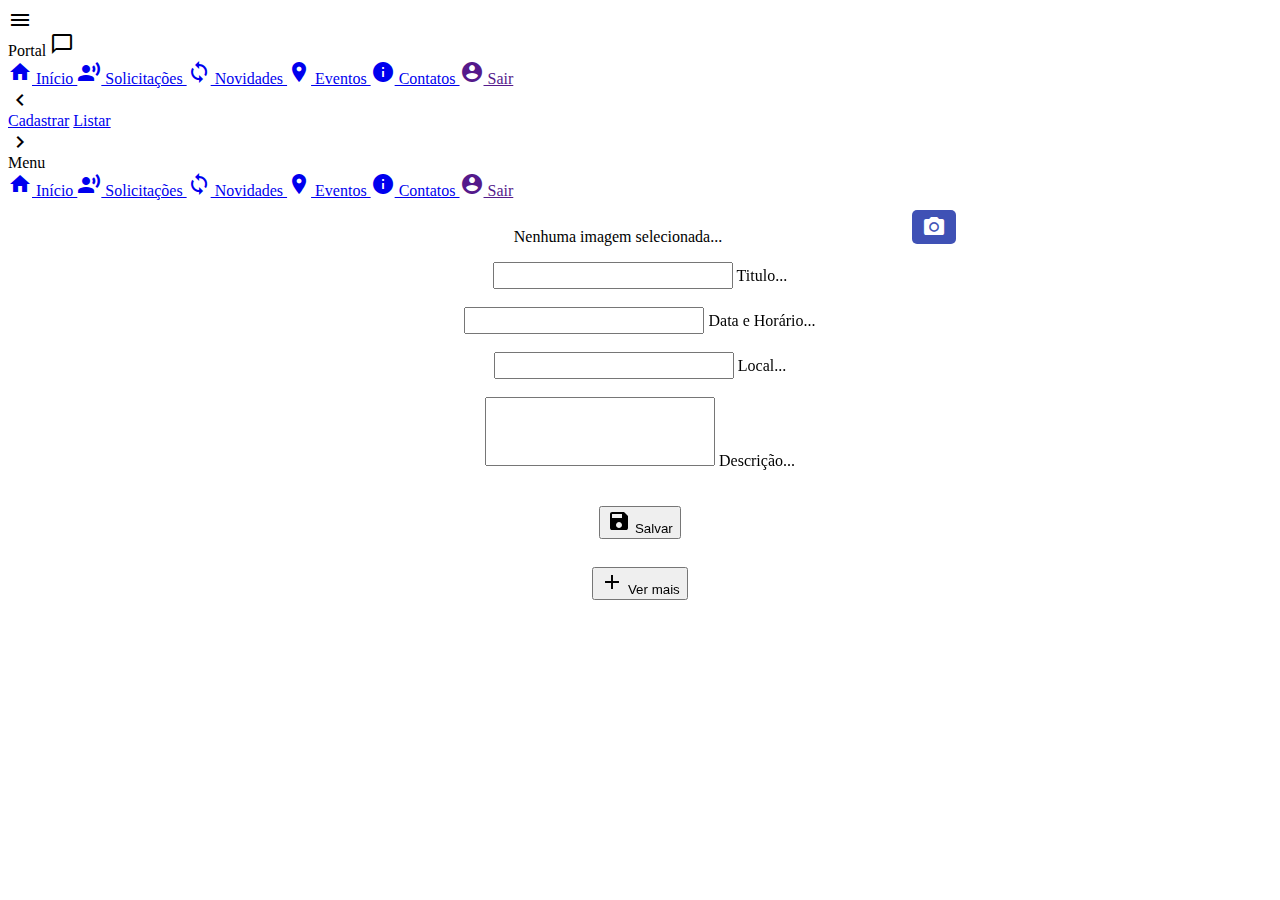
<file: eventos.html>
<html>
  <head>
    <title>Painel | Eventos</title>
    <meta charset="ISO-8859-1">
	<link rel="stylesheet" href="https://fonts.googleapis.com/icon?family=Material+Icons">
	<link rel="stylesheet" href="https://code.getmdl.io/1.3.0/material.indigo-deep_purple.min.css" /> 
	<script defer src="recursos/mdl/material.min.js"></script>
	
	<script src="js/firebase.js"></script>
	<script src="js/jquery.min.js"></script>
    
    <link rel="stylesheet" type="text/css" href="recursos/dialog-polyfill/dialog-polyfill.css" />
    <script src="recursos/dialog-polyfill/dialog-polyfill.js"></script>
    
    <script src="js/w3.js"></script>
    
	<link rel="stylesheet" href="css/style.css"/>
  </head>
  <body>
    
    <!-- Menu -->
    <div class="mdl-layout mdl-js-layout  mdl-layout--fixed-header mdl-layout--fixed-tabs">
	  <header class="mdl-layout__header">
		<div class="mdl-layout-icon"></div>
		<div class="mdl-layout__header-row">
		  <span class="mdl-layout__title">Portal <i class="material-icons">chat_bubble_outline</i>
		  </span>
		  <div class="mdl-layout-spacer"></div>
          	<nav class="mdl-navigation mdl-layout--large-screen-only">
            	<a class="mdl-navigation__link" href="index.html"><i class="material-icons">home</i> In�cio </a>
                <a class="mdl-navigation__link" href="solicitacoes.html"><i class="material-icons">record_voice_over</i> Solicita��es </a>
                <a class="mdl-navigation__link" href="novidades.html"><i class="material-icons">sync</i> Novidades </a>
                <a class="mdl-navigation__link" href="eventos.html"><i class="material-icons">place</i> Eventos </a>
		  		<a class="mdl-navigation__link" href="contatos.html"><i class="material-icons">info</i> Contatos </a>
                <a class="mdl-navigation__link" href="" onClick="logoff()"><i class="material-icons">account_circle</i> Sair </a>
		  </nav>
		</div>
        <!-- Tabs -->
        <div class="mdl-layout__tab-bar mdl-js-ripple-effect">
          <a href="#fixed-tab-1" class="mdl-layout__tab is-active">Cadastrar</a>
          <a href="#fixed-tab-2" class="mdl-layout__tab">Listar</a>
        </div>
	  </header>
      
	  <div class="mdl-layout__drawer ">
      	<span class="mdl-layout-title">Menu</span>
            <nav class="mdl-navigation">
            	<a class="mdl-navigation__link" href="index.html"><i class="material-icons">home</i> In�cio </a>
                <a class="mdl-navigation__link" href="solicitacoes.html"><i class="material-icons">record_voice_over</i> Solicita��es </a>
                <a class="mdl-navigation__link" href="novidades.html"><i class="material-icons">sync</i> Novidades </a>
                <a class="mdl-navigation__link" href="eventos.html"><i class="material-icons">place</i> Eventos </a>
                <a class="mdl-navigation__link" href="contatos.html"><i class="material-icons">info</i> Contatos </a>
                <a class="mdl-navigation__link" href="" onClick="logoff()"><i class="material-icons">account_circle</i> Sair </a>
            </nav>
	  </div>
      
      <main class="mdl-layout__content">
      
        <section class="mdl-layout__tab-panel is-active" id="fixed-tab-1">
          <div class="page-content" align="center">
              <!--Todo o conte�do da tab 01-->
              <form>
                  <div>
                    <label for="image_uploads"><i class="material-icons">camera_alt</i></label>
                    
                    <input type="file" id="image_uploads" name="image_uploads" accept=".jpg, .jpeg, .png" class="file">
                  </div>
                  <div class="preview" align="center">
                    <!--Imagem-->
                    <br/> Nenhuma imagem selecionada...
                  </div>
              </form>
              <div class="mdl-textfield mdl-js-textfield mdl-textfield--floating-label divForm">
              	<input class="mdl-textfield__input tfCampos" type="text" id="tfTitulo" autofocus>
   	 			<label class="mdl-textfield__label">Titulo...</label>
              </div>
              <br/>
              <div class="mdl-textfield mdl-js-textfield mdl-textfield--floating-label divForm">
              	<input class="mdl-textfield__input tfCampos" type="text" id="tfData">
   	 			<label class="mdl-textfield__label">Data e Hor�rio...</label>
              </div>
              <br/>
              <div class="mdl-textfield mdl-js-textfield mdl-textfield--floating-label divForm">
              	<input class="mdl-textfield__input tfCampos" type="text" id="tfLocalidade">
   	 			<label class="mdl-textfield__label">Local...</label>
              </div>
              <br/>
              <div class="mdl-textfield mdl-js-textfield divForm">
              	<textarea class="mdl-textfield__input tfCampos" type="text" rows= "3" id="taDescricao" style="resize: none"></textarea>
                <label class="mdl-textfield__label" for="sample5">Descri��o...</label>
              </div>
              <br/><br/>
              <button id="btnSalvar" class="mdl-button mdl-js-button mdl-button--raised" onClick="uploadFile()">
                <i class="material-icons">save</i> Salvar
              </button>
              <div id="loginProgresso" class="mdl-spinner mdl-spinner--single-color mdl-js-spinner is-active"></div>
              <br/><br/>
                            
          </div>
        </section>
        <section class="mdl-layout__tab-panel" id="fixed-tab-2">
          <div class="page-content" align="center">
              <!--Todo o conte�do da tab 02-->
              <div id="conteudoEventos" class="conteudo">
            	<!--Lista as eventos-->
            </div>
            <div>
                <button onClick="maisPostagem()" class="mdl-button mdl-js-button mdl-button--raised mdl-button--colored mdl-js-ripple-effect">
                	<i class="material-icons">add</i> Ver mais
                </button>
            </div>
          </div>
        </section>
        
        <div id="demo-snackbar-example" class="mdl-js-snackbar mdl-snackbar">
        	<div class="mdl-snackbar__text"></div>
        	<button class="mdl-snackbar__action" type="button"></button>
        </div>
        
      </main>
      
    </div>
    
    <script>
		w3.includeHTML();
	</script>
	<script src="js/eventos.js" charset="UTF8"></script>
    <script src="js/file.js" charset="UTF8"></script>
    
  </body>
</html>
</file>
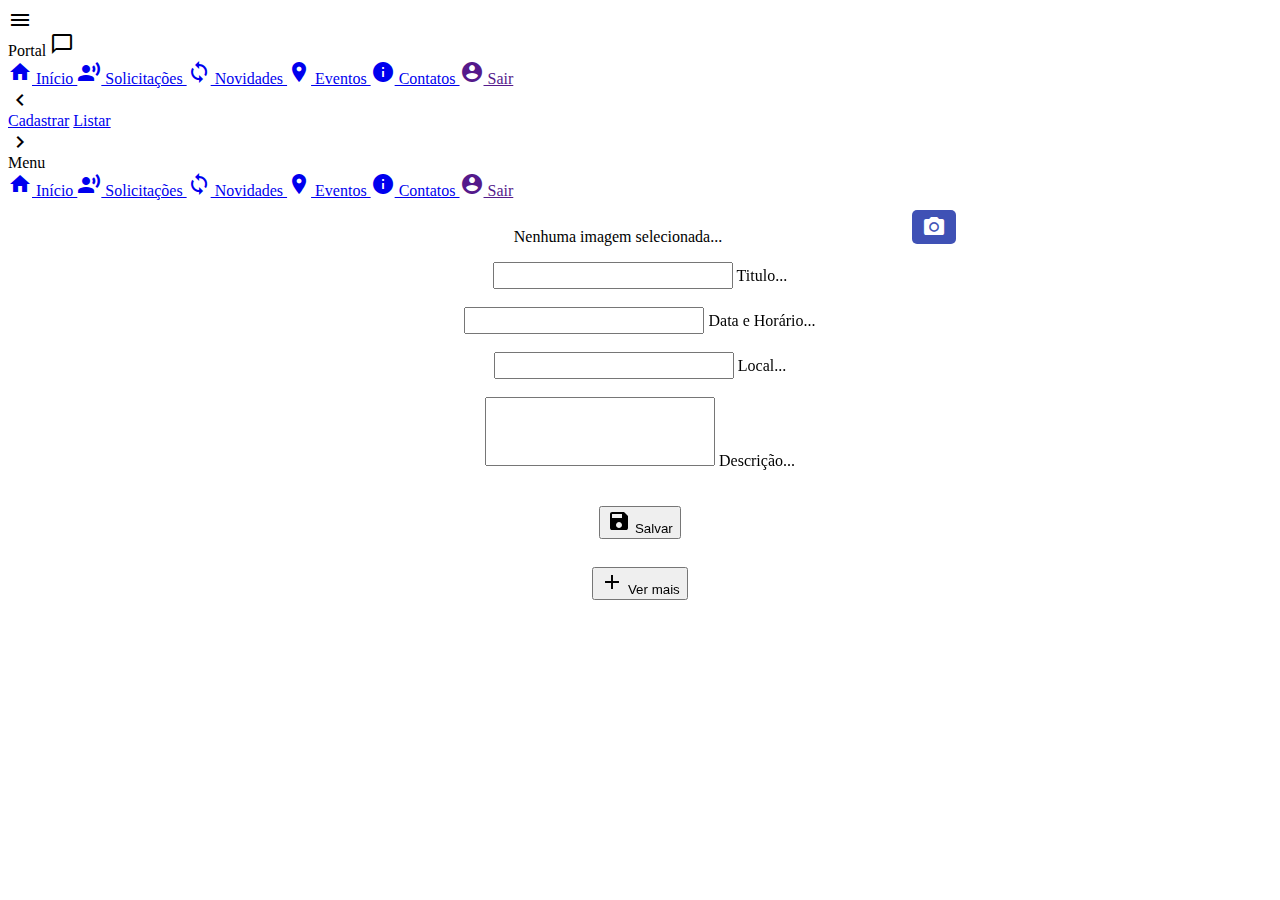
<file: novidades.html>
<html>
  <head>
    <title>Painel | Novidades</title>
    <meta charset="ISO-8859-1">
	<link rel="stylesheet" href="https://fonts.googleapis.com/icon?family=Material+Icons">
	<link rel="stylesheet" href="https://code.getmdl.io/1.3.0/material.indigo-deep_purple.min.css" /> 
	<script defer src="recursos/mdl/material.min.js"></script>
	
	<script src="js/firebase.js"></script>
	<script src="js/jquery.min.js"></script>
    
    <link rel="stylesheet" type="text/css" href="recursos/dialog-polyfill/dialog-polyfill.css" />
    <script src="recursos/dialog-polyfill/dialog-polyfill.js"></script>
    
	<link rel="stylesheet" href="css/style.css"/>
  </head>
  <body>
    
    <!-- Menu -->
    <div class="mdl-layout mdl-js-layout  mdl-layout--fixed-header mdl-layout--fixed-tabs">
	  <header class="mdl-layout__header">
		<div class="mdl-layout-icon"></div>
		<div class="mdl-layout__header-row">
		  <span class="mdl-layout__title">Portal <i class="material-icons">chat_bubble_outline</i>
		  </span>
		  <div class="mdl-layout-spacer"></div>
          	<nav class="mdl-navigation mdl-layout--large-screen-only">
            	<a class="mdl-navigation__link" href="index.html"><i class="material-icons">home</i> In�cio </a>
                <a class="mdl-navigation__link" href="solicitacoes.html"><i class="material-icons">record_voice_over</i> Solicita��es </a>
                <a class="mdl-navigation__link" href="novidades.html"><i class="material-icons">sync</i> Novidades </a>
                <a class="mdl-navigation__link" href="eventos.html"><i class="material-icons">place</i> Eventos </a>
		  		<a class="mdl-navigation__link" href="contatos.html"><i class="material-icons">info</i> Contatos </a>
                <a class="mdl-navigation__link" href="" onClick="logoff()"><i class="material-icons">account_circle</i> Sair </a>
		  </nav>
		</div>
        <!-- Tabs -->
        <div class="mdl-layout__tab-bar mdl-js-ripple-effect">
          <a href="#fixed-tab-1" class="mdl-layout__tab is-active">Cadastrar</a>
          <a href="#fixed-tab-2" class="mdl-layout__tab">Listar</a>
        </div>
	  </header>
      
	  <div class="mdl-layout__drawer ">
      	<span class="mdl-layout-title">Menu</span>
            <nav class="mdl-navigation">
            	<a class="mdl-navigation__link" href="index.html"><i class="material-icons">home</i> In�cio </a>
                <a class="mdl-navigation__link" href="solicitacoes.html"><i class="material-icons">record_voice_over</i> Solicita��es </a>
                <a class="mdl-navigation__link" href="novidades.html"><i class="material-icons">sync</i> Novidades </a>
                <a class="mdl-navigation__link" href="eventos.html"><i class="material-icons">place</i> Eventos </a>
                <a class="mdl-navigation__link" href="contatos.html"><i class="material-icons">info</i> Contatos </a>
                <a class="mdl-navigation__link" href="" onClick="logoff()"><i class="material-icons">account_circle</i> Sair </a>
            </nav>
	  </div>
      
      <main class="mdl-layout__content">
      
        <section class="mdl-layout__tab-panel is-active" id="fixed-tab-1">
          <div class="page-content" align="center">
              <!--Todo o conte�do da tab 01-->
              <form>
                  <div>
                    <label for="image_uploads"><i class="material-icons">camera_alt</i></label>
                    
                    <input type="file" id="image_uploads" name="image_uploads" accept=".jpg, .jpeg, .png" class="file">
                  </div>
                  <div class="preview" align="center">
                    <!--Imagem-->
                    <br/> Nenhuma imagem selecionada...
                  </div>
              </form>
              <div class="mdl-textfield mdl-js-textfield mdl-textfield--floating-label divForm">
              	<input class="mdl-textfield__input tfCampos" type="text" id="tfTitulo" autofocus>
   	 			<label class="mdl-textfield__label">Titulo...</label>
              </div>
              <br/>
              <div class="mdl-textfield mdl-js-textfield mdl-textfield--floating-label divForm">
              	<input class="mdl-textfield__input tfCampos" type="text" id="tfData">
   	 			<label class="mdl-textfield__label">Data e Hor�rio...</label>
              </div>
              <br/>
              <div class="mdl-textfield mdl-js-textfield mdl-textfield--floating-label divForm">
              	<input class="mdl-textfield__input tfCampos" type="text" id="tfLocalidade">
   	 			<label class="mdl-textfield__label">Local...</label>
              </div>
              <br/>
              <div class="mdl-textfield mdl-js-textfield divForm">
              	<textarea class="mdl-textfield__input tfCampos" type="text" rows= "3" id="taDescricao" style="resize: none"></textarea>
                <label class="mdl-textfield__label" for="sample5">Descri��o...</label>
              </div>
              <br/><br/>
              <button id="btnSalvar" class="mdl-button mdl-js-button mdl-button--raised" onClick="uploadFile()">
                <i class="material-icons">save</i> Salvar
              </button>
              <div id="loginProgresso" class="mdl-spinner mdl-spinner--single-color mdl-js-spinner is-active"></div>
              <br/><br/>
                            
          </div>
        </section>
        <section class="mdl-layout__tab-panel" id="fixed-tab-2">
          <div class="page-content" align="center">
              <!--Todo o conte�do da tab 02-->
              <div id="conteudoNovidades" class="conteudo">
            	<!--Lista as novidades-->
              </div>
            <div>
                <button onClick="maisPostagem()" class="mdl-button mdl-js-button mdl-button--raised mdl-button--colored mdl-js-ripple-effect">
                	<i class="material-icons">add</i> Ver mais
                </button>
            </div>
          </div>
        </section>
        
        <div id="demo-snackbar-example" class="mdl-js-snackbar mdl-snackbar">
        	<div class="mdl-snackbar__text"></div>
        	<button class="mdl-snackbar__action" type="button"></button>
        </div>
        
      </main>
      
    </div>
    
	<script src="js/novidades.js" charset="UTF8"></script>
    <script src="js/file.js" charset="UTF8"></script>
    
  </body>
</html>
</file>
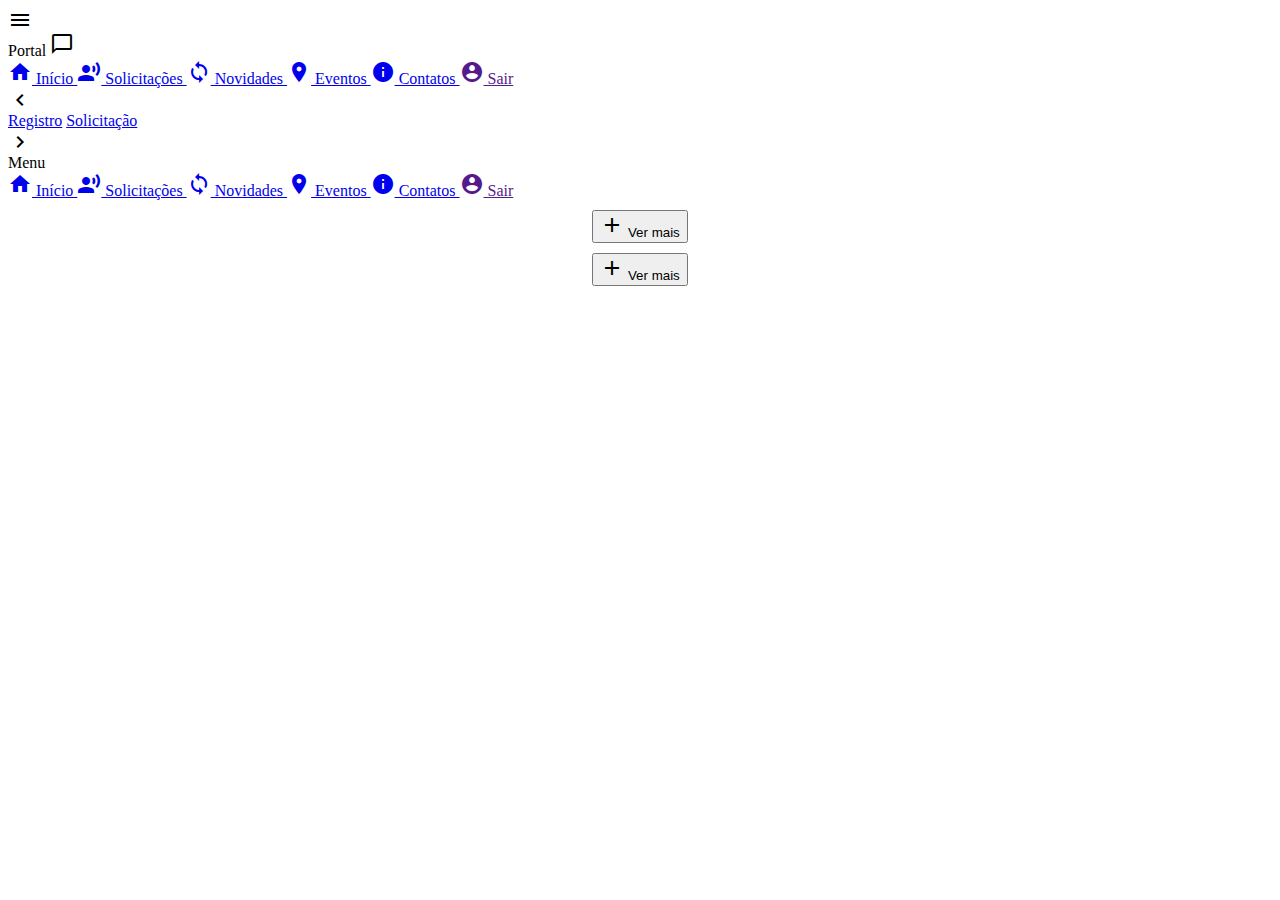
<file: solicitacoes.html>
<html>
  <head>
    <title>Painel | Solicita��es</title>
    <meta charset="ISO-8859-1">
	<link rel="stylesheet" href="https://fonts.googleapis.com/icon?family=Material+Icons">
	<link rel="stylesheet" href="https://code.getmdl.io/1.3.0/material.indigo-deep_purple.min.css" /> 
	<script defer src="recursos/mdl/material.min.js"></script>
	
	<script src="js/firebase.js"></script>
	<script src="js/jquery.min.js"></script>
    
    <link rel="stylesheet" type="text/css" href="recursos/dialog-polyfill/dialog-polyfill.css" />
    <script src="recursos/dialog-polyfill/dialog-polyfill.js"></script>
    
	<link rel="stylesheet" href="css/style.css"/>
  </head>
  <body>
  	
    <!-- Menu -->
    <div class="mdl-layout mdl-js-layout  mdl-layout--fixed-header mdl-layout--fixed-tabs">
	  <header class="mdl-layout__header">
		<div class="mdl-layout-icon"></div>
		<div class="mdl-layout__header-row">
		  <span class="mdl-layout__title">Portal <i class="material-icons">chat_bubble_outline</i>
		  </span>
		  <div class="mdl-layout-spacer"></div>
          	<nav class="mdl-navigation mdl-layout--large-screen-only">
            	<a class="mdl-navigation__link" href="index.html"><i class="material-icons">home</i> In�cio </a>
                <a class="mdl-navigation__link" href="solicitacoes.html"><i class="material-icons">record_voice_over</i> Solicita��es </a>
                <a class="mdl-navigation__link" href="novidades.html"><i class="material-icons">sync</i> Novidades </a>
                <a class="mdl-navigation__link" href="eventos.html"><i class="material-icons">place</i> Eventos </a>
		  		<a class="mdl-navigation__link" href="contatos.html"><i class="material-icons">info</i> Contatos </a>
                <a class="mdl-navigation__link" href="" onClick="logoff()"><i class="material-icons">account_circle</i> Sair </a>
		  </nav>
		</div>
        <!-- Tabs -->
        <div class="mdl-layout__tab-bar mdl-js-ripple-effect">
          <a href="#fixed-tab-1" class="mdl-layout__tab is-active">Registro</a>
          <a href="#fixed-tab-2" class="mdl-layout__tab">Solicita��o</a>
        </div>
	  </header>
      
	  <div class="mdl-layout__drawer ">
      	<span class="mdl-layout-title">Menu</span>
            <nav class="mdl-navigation">
            	<a class="mdl-navigation__link" href="index.html"><i class="material-icons">home</i> In�cio </a>
                <a class="mdl-navigation__link" href="solicitacoes.html"><i class="material-icons">record_voice_over</i> Solicita��es </a>
                <a class="mdl-navigation__link" href="novidades.html"><i class="material-icons">sync</i> Novidades </a>
                <a class="mdl-navigation__link" href="eventos.html"><i class="material-icons">place</i> Eventos </a>
                <a class="mdl-navigation__link" href="contatos.html"><i class="material-icons">info</i> Contatos </a>
                <a class="mdl-navigation__link" href="" onClick="logoff()"><i class="material-icons">account_circle</i> Sair </a>
            </nav>
	  </div>
      
      <main class="mdl-layout__content">
      
      	<section class="mdl-layout__tab-panel is-active" id="fixed-tab-1">
          <div class="page-content" align="center">
          	<!--Todo o conte�do da tab 01-->
            <div id="conteudoRegistros" class="conteudo">
               <!--Lista os registros-->
            </div>
            <div>
              	<button onClick="maisReg()" value="btnMais" class="mdl-button mdl-js-button mdl-button--raised mdl-button--colored mdl-js-ripple-effect">
                 <i class="material-icons">add</i> Ver mais
                 </button>
			</div> 
          </div>
        </section>
        
        <section class="mdl-layout__tab-panel" id="fixed-tab-2">
          <div class="page-content" align="center">
              <div id="conteudoSolicitacoes" class="conteudo">
                  <!--Lista as solicita��es-->
              </div>
              <div>
                  <button onClick="maisSol()" class="mdl-button mdl-js-button mdl-button--raised mdl-button--colored mdl-js-ripple-effect">
                   <i class="material-icons">add</i> Ver mais
                   </button>
              </div>
          </div>
        </section>
        
        <div id="demo-snackbar-example" class="mdl-js-snackbar mdl-snackbar">
        	<div class="mdl-snackbar__text"></div>
        	<button class="mdl-snackbar__action" type="button"></button>
        </div>
            
      </main>
      
    </div>
    
	<script src="js/solicitacoes.js" charset="UTF8"></script>
    
  </body>
</html>
</file>
<file: recursos/dialog-polyfill/dialog-polyfill.css>
dialog {
  position: absolute;
  left: 0; right: 0;
  width: -moz-fit-content;
  width: -webkit-fit-content;
  width: fit-content;
  height: -moz-fit-content;
  height: -webkit-fit-content;
  height: fit-content;
  margin: auto;
  border: solid;
  padding: 1em;
  background: white;
  color: black;
  display: block;
}

dialog:not([open]) {
  display: none;
}

dialog + .backdrop {
  position: fixed;
  top: 0; right: 0; bottom: 0; left: 0;
  background: rgba(0,0,0,0.1);
}

._dialog_overlay {
  position: fixed;
  top: 0; right: 0; bottom: 0; left: 0;
}

dialog.fixed {
  position: fixed;
  top: 50%;
  transform: translate(0, -50%);
}
</file>
<file: css/style.css>
/* # id, . class */
*{
	box-sizing: border-box;
	outline: none;
}	

.page-title-span{
	margin-left: 10px;
}

.textArea{
	width:50%;
	font-size:18px;
	color:5b5b5b;
	font-family:Verdana, Geneva, sans-serif;
}

/* FILE */

form {
  width: 50%;
  padding-top: 10px;
}

.file{
	width: 0.1px;
	height: 0.1px;
	position: absolute;
	z-index: -1;
}

form li, div > p {
  justify-content: space-between;
  margin-bottom: 10px;
  list-style-type: none;
}

form img {
  width:70%;
  height:70%;
  order: 1;
  padding-bottom:10px;
  float:none;
}

form p {
  line-height: 32px;
}

form label, form button {
  background-color: #3f51b5;
  padding: 5px 10px;
  border-radius: 5px;
  font-size: 14px;
  height: auto;
  color: white;
  float:right;
}

form label:hover, form button:hover {
  background-color: #001693;
  color: white;
}

form label:active, form button:active {
  background-color: #0D3F8F;
  color: white;
}

/* LOGIN */

.login-cover{
	background: #FFF;
	position: fixed;
	top: 0;
	left: 0;
	width: 100%;
	height: 100vh;
	z-index: 800;
	display: flex;
	justify-content: center;
	align-items: center;
}

#loginProgresso{
	display: none;
}

#loginErro{
	display: none;
}

/* INDEX */

/* Cartão principal */
.demo-card-wide.mdl-card {
  width: 56.8%;
}
.demo-card-wide > .mdl-card__title {
  color: #fff;
  font-size:large;
  height: 280px;
  background: url('../img/banner.png') center / cover;
}
.demo-card-wide > .mdl-card__title-contatos {
  color: #000;
  height: 280px;
  background: url('../img/contatos.png') center / cover;
}
.demo-card-wide > .mdl-card__menu {
  color: #fff;
}

/* Layout de 3 Colunas */
.divCenterCol{
	display: table;
}

.divCol{
	float:left;
    width:32,5%;
	margin:5px 2px 0 2px;
}

/* Cartões */
.demo-card-event.mdl-card {
  width: 256px;
  height: 256px;
  background: #3E4EB8;
}
.demo-card-event > .mdl-card__actions {
  border-color: rgba(255, 255, 255, 0.2);
}
.demo-card-event > .mdl-card__title {
  align-items: flex-start;
}
.demo-card-event > .mdl-card__title > h4 {
  margin-top: 0;
}
.demo-card-event > .mdl-card__actions {
  display: flex;
  box-sizing:border-box;
  align-items: center;
}
.demo-card-event > .mdl-card__actions > .material-icons {
  padding-right: 10px;
}
.demo-card-event > .mdl-card__title,
.demo-card-event > .mdl-card__actions,
.demo-card-event > .mdl-card__actions > .mdl-button {
  color: #fff;
}

/* Badge */
.w3-badge{
	background-color:#7c4dff;
	color:#fff;
	display:inline-block;
	padding-left:8px;
	padding-right:8px;
	text-align:center
}

.w3-badge{
	border-radius:100%
}

/* REGISTRAR */

.conteudo{
	padding-top: 10px;
}

.conteudoAssunto{
	width:50%;
	font-size:24px;
	color:#3f51b5;
	font-family:Arial, Helvetica, sans-serif;
}

.conteudoImagem{
	width:50%;
	height:80%;
}

.conteudoStatus{
	width:50%;
	font-size:18px;
	text-align:right;
}

.inputStatus{
	font-style:italic;
	color:5b5b5b;
	font-size:18px;
}

.conteudoTexto{
	width:50%;
	font-size:18px;
	text-align:left;
	text-align:justify;
	padding-bottom:10px;
}

.conteudoResposta{
	font-size:20px;
}

.respostaStatus{
	width:50%;
	font-size:18px;
	text-align:left;
}

.statusSelect{
	color:5b5b5b;
	font-size:18px;
}

hr{
  border-color:#aaa;
  box-sizing:border-box;
  width:50%;
}

.acaoButton{
	margin-right: 10%;	
}

.mdl-snackbar__action{
	display: none;
}

/* NOVIDADES */
.divForm{
	width: 50%;
}

.tfCampos{
	font-size:18px;
	color:5b5b5b;
	font-family:Verdana, Geneva, sans-serif;
}
</file>
